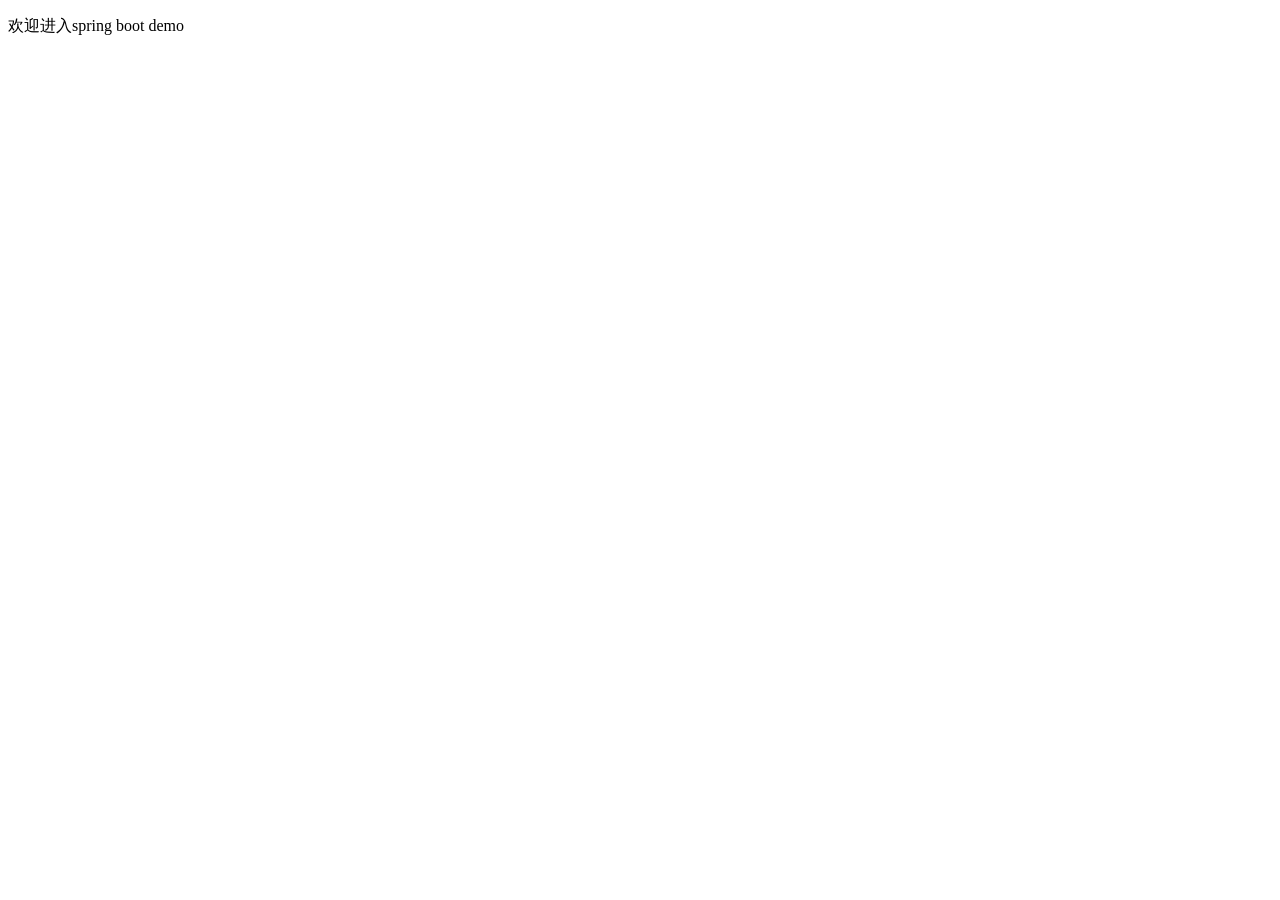
<file: src/main/resources/templates/index.html>
<!DOCTYPE HTML>
<html xmlns:th="http://www.thymeleaf.org">
<head>
    <title>hello</title>
    <meta http-equiv="Content-Type" content="text/html; charset=UTF-8" />
</head>
<body>
<!--/*@thymesVar id="name" type="java.lang.String"*/-->
<p>欢迎进入spring boot demo</p>
<p th:text="'Hello！, ' + ${name} + '!'" ></p>
</body>
</html>
</file>
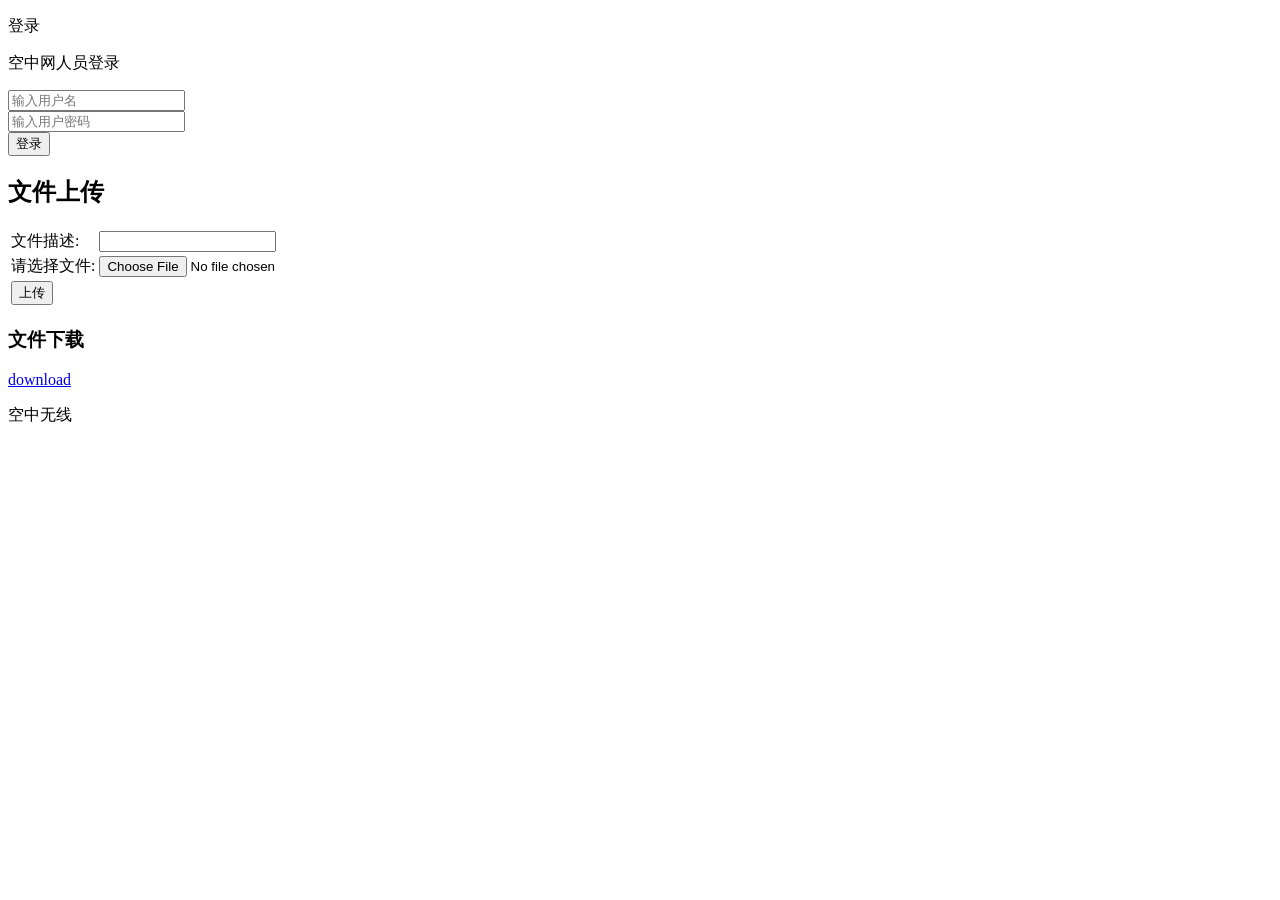
<file: src/main/resources/templates/login.html>
<!DOCTYPE html>
<html lang="en">
<head>
    <meta charset="UTF-8">
    <title>Title</title>
</head>
<body>
<!-- 登录body -->
<div>
    <div>
        <!-- 头部提示信息 -->
        <div>
            <p class="p1">登录</p>
            <p class="p2">空中网人员登录</p>
        </div>
        <form name="formLogin" id="loginUser" accept-charset="utf-8"  action="/login" method="post">
            <div>
                <input id="username" name="username" type="text" placeholder="输入用户名" />
            </div>
            <div>
                <input id="password" name="password" type="text" placeholder="输入用户密码" />
            </div>
            <div>
                <button id="submit">登录</button>
            </div>
        </form>

        <h2>文件上传</h2>
        <form action="/file" enctype="multipart/form-data" method="post">
            <table>
                <tr>
                    <td>文件描述:</td>
                    <td><input type="text" name="description"></td>
                </tr>
                <tr>
                    <td>请选择文件:</td>
                    <td><input type="file" name="file"></td>
                </tr>
                <tr>
                    <td><input type="submit" value="上传"></td>
                </tr>
            </table>
        </form>

        <h3>文件下载</h3>
        <a href="/file/fileUpLoad">
            download
        </a>
    </div>
</div>
<!-- 登录body  end -->

<!-- 登录页面底部 -->
<div class="logFoot">
    <p class="p1">空中无线</p>
</div>

</body>
</html>
</file>
